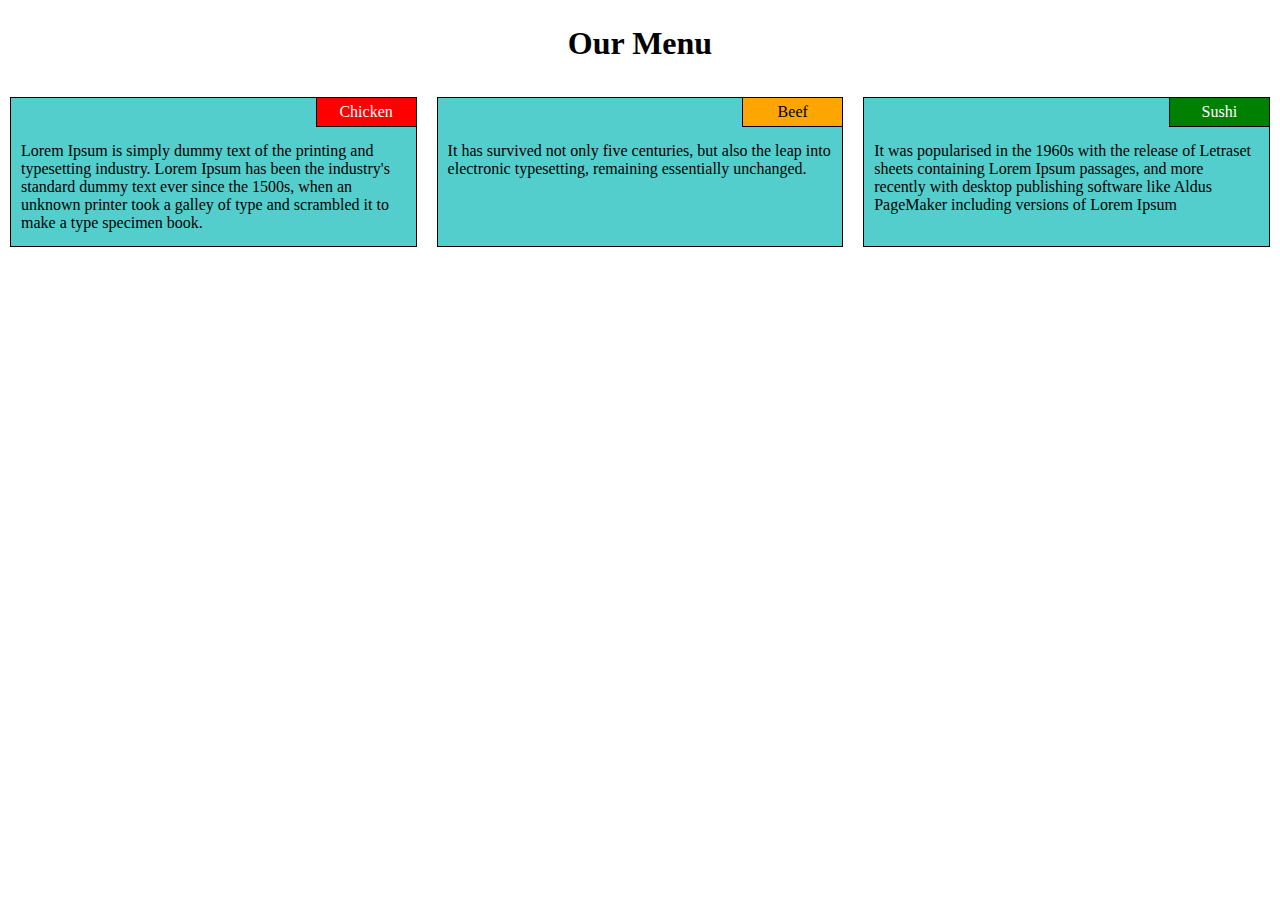
<file: module2_assignment/index.html>
<!DOCTYPE html>
<html>
<head>
	<meta charset="utf-8">
	<meta name="viewport" content="width=device-width, initial-scale=1">
	<title>Assignment-Solution</title>
	<link rel="stylesheet" href="css/styles.css">
</head>
<body>
<h1>Our Menu</h1>
<div class="row">
	<div class="col-lg-4 col-md-6">
		<div class="box">
			<p id="heading1">Chicken</p>
			<p class="content">
			Lorem Ipsum is simply dummy text of the printing and typesetting industry. Lorem Ipsum has been the industry's standard dummy text ever since the 1500s, when an unknown printer took a galley of type and scrambled it to make a type specimen book.
			</p>
		</div>
	</div>
	<div class="col-lg-4 col-md-6">
		<div class="box">
			<p id="heading2">Beef</p>
			<p class="content">
			It has survived not only five centuries, but also the leap into electronic typesetting, remaining essentially unchanged.
			</p>
		</div>
	</div>
	<div class="col-lg-4 col-md-12">
		<div class="box">
			<p id="heading3">Sushi</p>
			<p class="content">
			It was popularised in the 1960s with the release of Letraset sheets containing Lorem Ipsum passages, and more recently with desktop publishing software like Aldus PageMaker including versions of Lorem Ipsum
			</p>
		</div>
	</div>

</div>
</body>
</html>
</file>
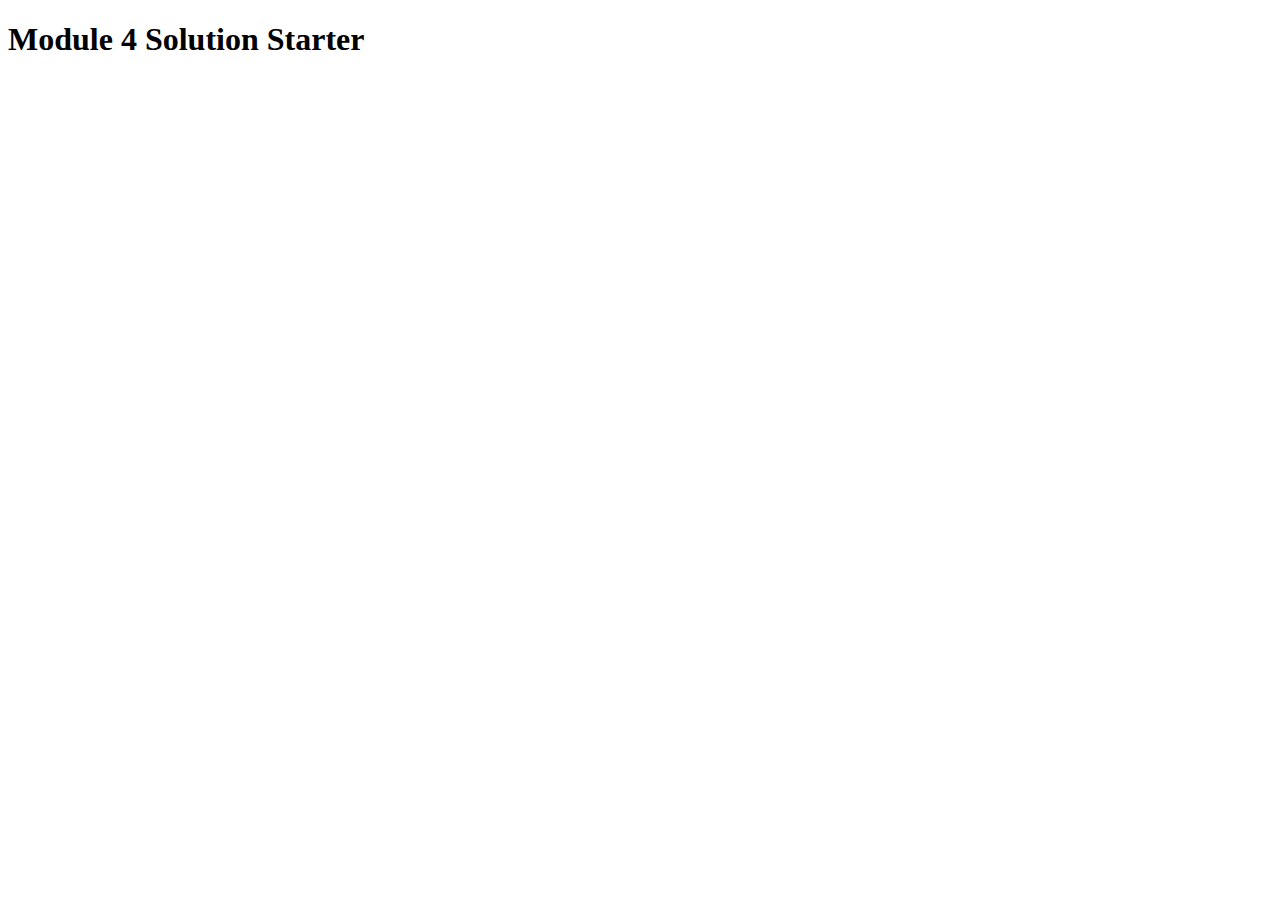
<file: module4_assignment/index.html>
<!DOCTYPE html>
<html>
<head>
  <meta charset="utf-8">
  <title>Module 4 Solution Starter</title>
  <script>
    var names = []; // DO NOT REMOVE
  </script>
  <script src="SpeakHello.js"></script>
  <script src="SpeakGoodBye.js"></script>
  <script src="script.js"></script>
</head>
<body>
  <h1>Module 4 Solution Starter</h1>
</body>
</html>
</file>
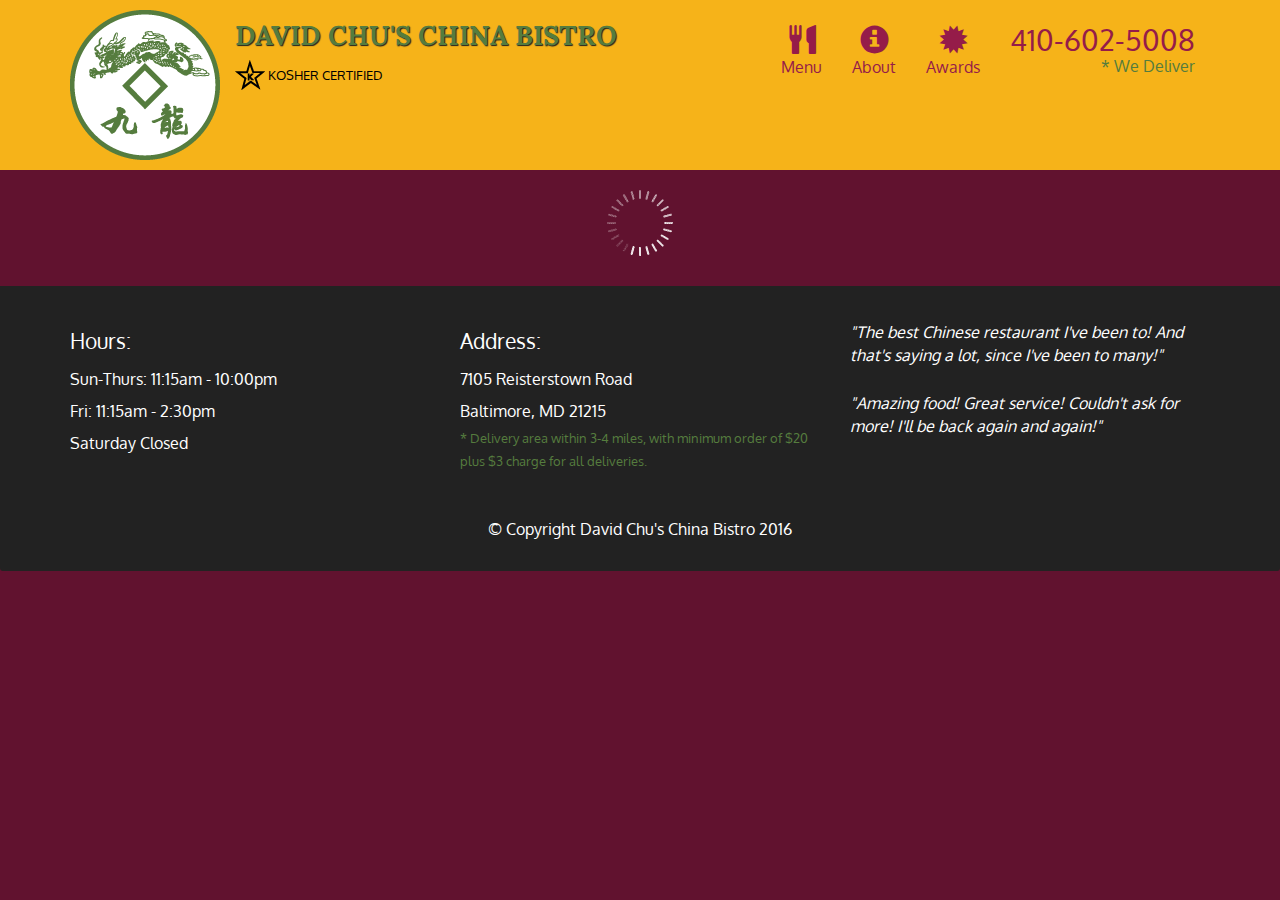
<file: module5_assignment/index.html>
<!doctype html>
<html lang="en">
  <head>
    <meta charset="utf-8">
    <meta http-equiv="X-UA-Compatible" content="IE=edge">
    <meta name="viewport" content="width=device-width, initial-scale=1">
    <title>David Chu's China Bistro</title>
    <link rel="stylesheet" href="css/bootstrap.min.css">
    <link rel="stylesheet" href="css/styles.css">
    <link href='https://fonts.googleapis.com/css?family=Oxygen:400,300,700' rel='stylesheet' type='text/css'>
    <link href='https://fonts.googleapis.com/css?family=Lora' rel='stylesheet' type='text/css'>
  </head>
<body>
  <header>
    <nav id="header-nav" class="navbar navbar-default">
      <div class="container">
        <div class="navbar-header">
          <a href="index.html" class="pull-left visible-md visible-lg">
            <div id="logo-img" alt="Logo image"></div>
          </a>

          <div class="navbar-brand">
            <a href="index.html"><h1>David Chu's China Bistro</h1></a>
            <p>
              <img src="images/star-k-logo.png" alt="Kosher certification">
              <span>Kosher Certified</span>
            </p>
          </div>

          <button id="navbarToggle" type="button" class="navbar-toggle collapsed" data-toggle="collapse" data-target="#collapsable-nav" aria-expanded="false">
            <span class="sr-only">Toggle navigation</span>
            <span class="icon-bar"></span>
            <span class="icon-bar"></span>
            <span class="icon-bar"></span>
          </button>
        </div>
        
        <div id="collapsable-nav" class="collapse navbar-collapse">
           <ul id="nav-list" class="nav navbar-nav navbar-right">
            <li id="navHomeButton" class="visible-xs active">
              <a href="index.html">
                <span class="glyphicon glyphicon-home"></span> Home</a>
            </li>
            <li id="navMenuButton">
              <a href="#" onclick="$dc.loadMenuCategories();">
                <span class="glyphicon glyphicon-cutlery"></span><br class="hidden-xs"> Menu</a>
            </li>
            <li>
              <a href="#">
                <span class="glyphicon glyphicon-info-sign"></span><br class="hidden-xs"> About</a>
            </li>
            <li>
              <a href="#">
                <span class="glyphicon glyphicon-certificate"></span><br class="hidden-xs"> Awards</a>
            </li>
            <li id="phone" class="hidden-xs">
              <a href="tel:410-602-5008">
                <span>410-602-5008</span></a><div>* We Deliver</div>
            </li>
          </ul><!-- #nav-list -->
        </div><!-- .collapse .navbar-collapse -->
      </div><!-- .container -->
    </nav><!-- #header-nav -->
  </header>

  <div id="call-btn" class="visible-xs">
    <a class="btn" href="tel:410-602-5008">
    <span class="glyphicon glyphicon-earphone"></span>
    410-602-5008
    </a>
  </div>
  <div id="xs-deliver" class="text-center visible-xs">* We Deliver</div>

  <div id="main-content" class="container"></div>

  <footer class="panel-footer">
    <div class="container">
      <div class="row">
        <section id="hours" class="col-sm-4">
          <span>Hours:</span><br>
          Sun-Thurs: 11:15am - 10:00pm<br>
          Fri: 11:15am - 2:30pm<br>
          Saturday Closed
          <hr class="visible-xs">
        </section>
        <section id="address" class="col-sm-4">
          <span>Address:</span><br>
          7105 Reisterstown Road<br>
          Baltimore, MD 21215
          <p>* Delivery area within 3-4 miles, with minimum order of $20 plus $3 charge for all deliveries.</p>
          <hr class="visible-xs">
        </section>
        <section id="testimonials" class="col-sm-4">
          <p>"The best Chinese restaurant I've been to! And that's saying a lot, since I've been to many!"</p>
          <p>"Amazing food! Great service! Couldn't ask for more! I'll be back again and again!"</p>
        </section>
      </div>
      <div class="text-center">&copy; Copyright David Chu's China Bistro 2016</div>
    </div>
  </footer>

  <!-- jQuery (Bootstrap JS plugins depend on it) -->
  <script src="js/jquery-2.1.4.min.js"></script>
  <script src="js/bootstrap.min.js"></script>
  <script src="js/ajax-utils.js"></script>
  <script src="js/script.js"></script>
</body>
</html>
</file>
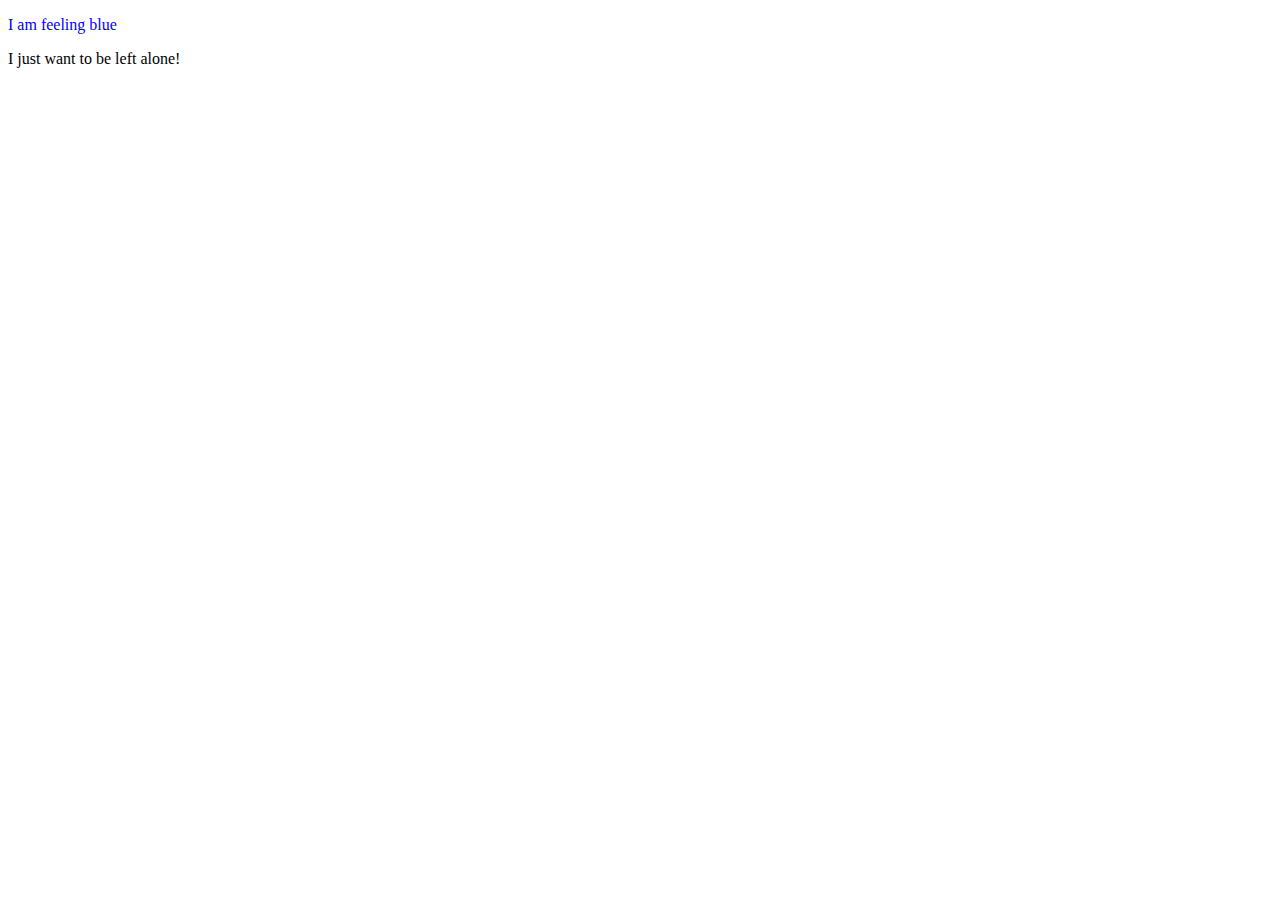
<file: site/index.html>
<!DOCTYPE html>
<html>
<head>
	<title>Hello There</title>
<style>
div > div > p {
  color: blue;
}
</style>
</head>
<body>
<div>
  <div>
    <div class="makeMeBlue">
      <p>I am feeling blue</p>
    </div>
  </div>
  <section class="makeMeBlue">
    <p>I just want to be left alone!</p>
  </section>
</div>
</body>
</html>
</file>
<file: module2_assignment/css/styles.css>
* {
  box-sizing: border-box;
  margin: 0;
  padding: 0;
  font-family: Heletica;
}

h1 {
	text-align: center;
	margin: 25px;
}

div.box{
	background-color: #54CECC;
	border: 1px solid black;
	position: relative;
	margin: 10px;
	margin-bottom: 20px;
	height: 150px;
}

.row {
  width: 100%;
}

/********** Large devices only **********/
@media (min-width: 992px) {
  .col-lg-1, .col-lg-2, .col-lg-3, .col-lg-4, .col-lg-5, .col-lg-6, .col-lg-7, .col-lg-8, .col-lg-9, .col-lg-10, .col-lg-11, .col-lg-12 {
    float: left;
  }
  .col-lg-1 {
    width: 8.33%;
  }
  .col-lg-2 {
    width: 16.66%;
  }
  .col-lg-3 {
    width: 25%;
  }
  .col-lg-4 {
    width: 33.33%;
  }
  .col-lg-5 {
    width: 41.66%;
  }
  .col-lg-6 {
    width: 50%;
  }
  .col-lg-7 {
    width: 58.33%;
  }
  .col-lg-8 {
    width: 66.66%;
  }
  .col-lg-9 {
    width: 74.99%;
  }
  .col-lg-10 {
    width: 83.33%;
  }
  .col-lg-11 {
    width: 91.66%;
  }
  .col-lg-12 {
    width: 100%;
  }
}

/********** Medium devices only **********/
@media (min-width: 768px) and (max-width: 991px) {
  .col-md-1, .col-md-2, .col-md-3, .col-md-4, .col-md-5, .col-md-6, .col-md-7, .col-md-8, .col-md-9, .col-md-10, .col-md-11, .col-md-12 {
    float: left;
  }
  .col-md-1 {
    width: 8.33%;
  }
  .col-md-2 {
    width: 16.66%;
  }
  .col-md-3 {
    width: 25%;
  }
  .col-md-4 {
    width: 33.33%;
  }
  .col-md-5 {
    width: 41.66%;
  }
  .col-md-6 {
    width: 50%;
  }
  .col-md-7 {
    width: 58.33%;
  }
  .col-md-8 {
    width: 66.66%;
  }
  .col-md-9 {
    width: 74.99%;
  }
  .col-md-10 {
    width: 83.33%;
  }
  .col-md-11 {
    width: 91.66%;
  }
  .col-md-12 {
    width: 100%;
  }
}

#heading1{
	background-color: red;
	width: 100px; 
	float: right;
	text-align: center;
	color: white;
	margin-bottom:15px;
	padding:5px;
	border-left: 1px solid black;
	border-bottom: 1px solid black;
	
}
#heading2{
	background-color: orange;
	width: 100px; 
	float: right;
	text-align: center;
	color: black;
	margin-bottom:15px;
	padding:5px;
	border-left: 1px solid black;
	border-bottom: 1px solid black;
	
}
#heading3{
	background-color: green;
	width: 100px; 
	float: right;
	text-align: center;
	color: white;
	margin-bottom:15px;
	padding:5px;
	border-left: 1px solid black;
	border-bottom: 1px solid black;
	
}

.content {
	clear: both;
	margin: 10px
}
</file>
<file: module5_assignment/css/styles.css>
body {
  font-size: 16px;
  color: #fff;
  background-color: #61122f;
  font-family: 'Oxygen', sans-serif;
}

/** HEADER **/
#header-nav {
  background-color: #f6b319;
  border-radius: 0;
  border: 0;
}

#logo-img {
  background: url('../images/restaurant-logo_large.png') no-repeat;
  width: 150px;
  height: 150px;
  margin: 10px 15px 10px 0;
}

.navbar-brand {
  padding-top: 25px;
}
.navbar-brand h1 { /* Restaurant name */
  font-family: 'Lora', serif;
  color: #557c3e;
  font-size: 1.5em;
  text-transform: uppercase;
  font-weight: bold;
  text-shadow: 1px 1px 1px #222;
  margin-top: 0;
  margin-bottom: 0;
  line-height: .75;
}
.navbar-brand a:hover, .navbar-brand a:focus {
  text-decoration: none;
}
.navbar-brand p { /* Kosher cert */
  color: #000;
  text-transform: uppercase;
  font-size: .7em;
  margin-top: 15px;
}
.navbar-brand p span { /* Star-K */
  vertical-align: middle;
}

#nav-list {
  margin-top: 10px;
}
#nav-list a {
  color: #951C49;
  text-align: center;
}
#nav-list a:hover {
  background: #E7E7E7;
}
#nav-list a span {
  font-size: 1.8em;
}

#phone {
  margin-top: 5px;
}
#phone a { /* Phone number */
  text-align: right;
  padding-bottom: 0;
}
#phone div { /* We Deliver */
  color: #557c3e;
  text-align: right;
  padding-right: 15px;
}

.navbar-header button.navbar-toggle, .navbar-header .icon-bar {
  border: 1px solid #61122f;
}
.navbar-header button.navbar-toggle {
  clear: both;
  margin-top: -30px;
}
/* END HEADER */

/* FOOTER */
.panel-footer {
  margin-top: 30px;
  padding-top: 35px;
  padding-bottom: 30px;
  background-color: #222;
  border-top: 0;
}
.panel-footer div.row {
  margin-bottom: 35px;
}
#hours, #address {
  line-height: 2;
}
#hours > span, #address > span {
  font-size: 1.3em;
}
#address p {
  color: #557c3e;
  font-size: .8em;
  line-height: 1.8;
}
#testimonials {
  font-style: italic;
}
#testimonials p:nth-child(2) {
  margin-top: 25px;
}
/* END FOOTER */



/* HOME PAGE */
.container .jumbotron {
  box-shadow: 0 0 50px #3F0C1F;
  border: 2px solid #3F0C1F;
}

#menu-tile, #specials-tile, #map-tile {
  height: 250px;
  width: 100%;
  margin-bottom: 15px;
  position: relative;
  border: 2px solid #3F0C1F;
  overflow: hidden;
}
#menu-tile:hover, #specials-tile:hover, #map-tile:hover {
  box-shadow: 0 1px 5px 1px #cccccc;
}
#menu-tile {
  background: url('../images/menu-tile.jpg') no-repeat;
  background-position: center;
}
#specials-tile {
  background: url('../images/specials-tile.jpg') no-repeat;
  background-position: center;
}
#menu-tile span, #specials-tile span, #map-tile span {
  position: absolute;
  bottom: 0;
  right: 0;
  width: 100%;
  text-align: center;
  font-size: 1.6em;
  text-transform: uppercase;
  background-color: #000;
  color: #fff;
  opacity: .8;
}
/* END HOME PAGE */

/* MENU CATEGORIES PAGE */
.category-tile { 
  position: relative;
  border: 2px solid #3F0C1F;
  overflow: hidden;
  width: 200px;
  height: 200px;
  margin: 0 auto 15px;
}
.category-tile span {
  position: absolute;
  bottom: 0;
  right: 0;
  width: 100%;
  text-align: center;
  font-size: 1.2em;
  text-transform: uppercase;
  background-color: #000;
  color: #fff;
  opacity: .8;
}
.category-tile:hover {
  box-shadow: 0 1px 5px 1px #cccccc;
}

#menu-categories-title + div {
  margin-bottom: 50px;
}
/* END MENU CATEGORIES PAGE */

/* SINGLE CATEGORY PAGE */
.menu-item-tile {
  margin-bottom: 25px;
}
.menu-item-tile hr {
  width: 80%;
}
.menu-item-tile .menu-item-price {
  font-size: 1.1em;
  text-align: right;
  margin-top: -15px;
  margin-right: -15px;
}
.menu-item-tile .menu-item-price span {
  font-size: .6em;
}
.menu-item-photo {
  position: relative;
  border: 2px solid #3F0C1F; 
  overflow: hidden;
  padding: 0;
  margin-right: -15px;
  margin-left: auto;
  margin-bottom: 20px;
  max-width: 250px;
}
.menu-item-photo div {
  position: absolute;
  bottom: 0;
  right: 0;
  width: 80px;
  background-color: #557c3e;
  text-align: center;
}
.menu-item-description {
  padding-right: 30px;
}
h3.menu-item-title {
  margin: 0 0 10px;
}
.menu-item-details {
  font-size: .9em;
  font-style: italic;
}
/* END SINGLE CATEGORY PAGE */


/********** Large devices only **********/
@media (min-width: 1200px) {
  .container .jumbotron {
    background: url('../images/jumbotron_1200.jpg') no-repeat;
    height: 675px;
  }
}

/********** Medium devices only **********/
@media (min-width: 992px) and (max-width: 1199px) {
  /* Header */
  #logo-img {
    background: url('../images/restaurant-logo_medium.png') no-repeat;
    width: 100px;
    height: 100px;
    margin: 5px 5px 5px 0;
  }
  /* End Header */

  /* Home Page */
  .container .jumbotron {
    background: url('../images/jumbotron_992.jpg') no-repeat;
    height: 558px;
  }
  /* End Home Page */
}

/********** Small devices only **********/
@media (min-width: 768px) and (max-width: 991px) {
  /* Home Page */
  .container .jumbotron {
    background: url('../images/jumbotron_768.jpg') no-repeat;
    height: 432px;
  }
  /* End Home Page */
}

/********** Extra small devices only **********/
@media (max-width: 767px) {
  /* Header */
  .navbar-brand {
    padding-top: 10px;
    height: 80px;
  }
  .navbar-brand h1 { /* Restaurant name */
    padding-top: 10px;
    font-size: 5vw; /* 1vw = 1% of viewport width */
  }
  .navbar-brand p { /* Kosher cert */
    font-size: .6em;
    margin-top: 12px;
  }
  .navbar-brand p img { /* Star-K */
    height: 20px;
  }

  #collapsable-nav a { /* Collapsed nav menu text */
    font-size: 1.2em;
  }
  #collapsable-nav a span { /* Collapsed nav menu glyph */
    font-size: 1em;
    margin-right: 5px;
  }

  #call-btn > a {
    font-size: 1.5em;
    display: block;
    margin: 0 20px;
    padding: 10px;
    border: 2px solid #fff;
    background-color: #f6b319;
    color: #951c49;
  }
  #xs-deliver {
    margin-top: 5px;
    font-size: .7em;
    letter-spacing: .1em;
    text-transform: uppercase;
  }
  /* End Header */

  /* Footer */
  .panel-footer section {
    margin-bottom: 30px;
    text-align: center;
  }
  .panel-footer section:nth-child(3) {
    margin-bottom: 0; /* margin already exists on the whole row */
  }
  .panel-footer section hr {
    width: 50%;
  }
  /* End Footer */

  /* Home Page */
  .container .jumbotron {
    margin-top: 30px;
    padding: 0;
  }
  #menu-tile, #specials-tile {
    width: 360px;
    margin: 0 auto 15px;
  }

  .menu-item-photo {
    margin-right: auto;
  }
  .menu-item-tile .menu-item-price {
    text-align: center;
  }
  .menu-item-description {
    text-align: center;;
  }
}


/********** Super extra small devices Only :-) (e.g., iPhone 4) **********/
@media (max-width: 479px) {
  /* Header */
  .navbar-brand h1 { /* Restaurant name */
    padding-top: 5px;
    font-size: 6vw;
  }
  /* End Header */
  
  /* Home page */
  #menu-tile, #specials-tile {
    width: 280px;
    margin: 0 auto 15px;
  }

  .col-xxs-12 {
    position: relative;
    min-height: 1px;
    padding-right: 15px;
    padding-left: 15px;
    float: left;
    width: 100%;
  }
}
</file>
